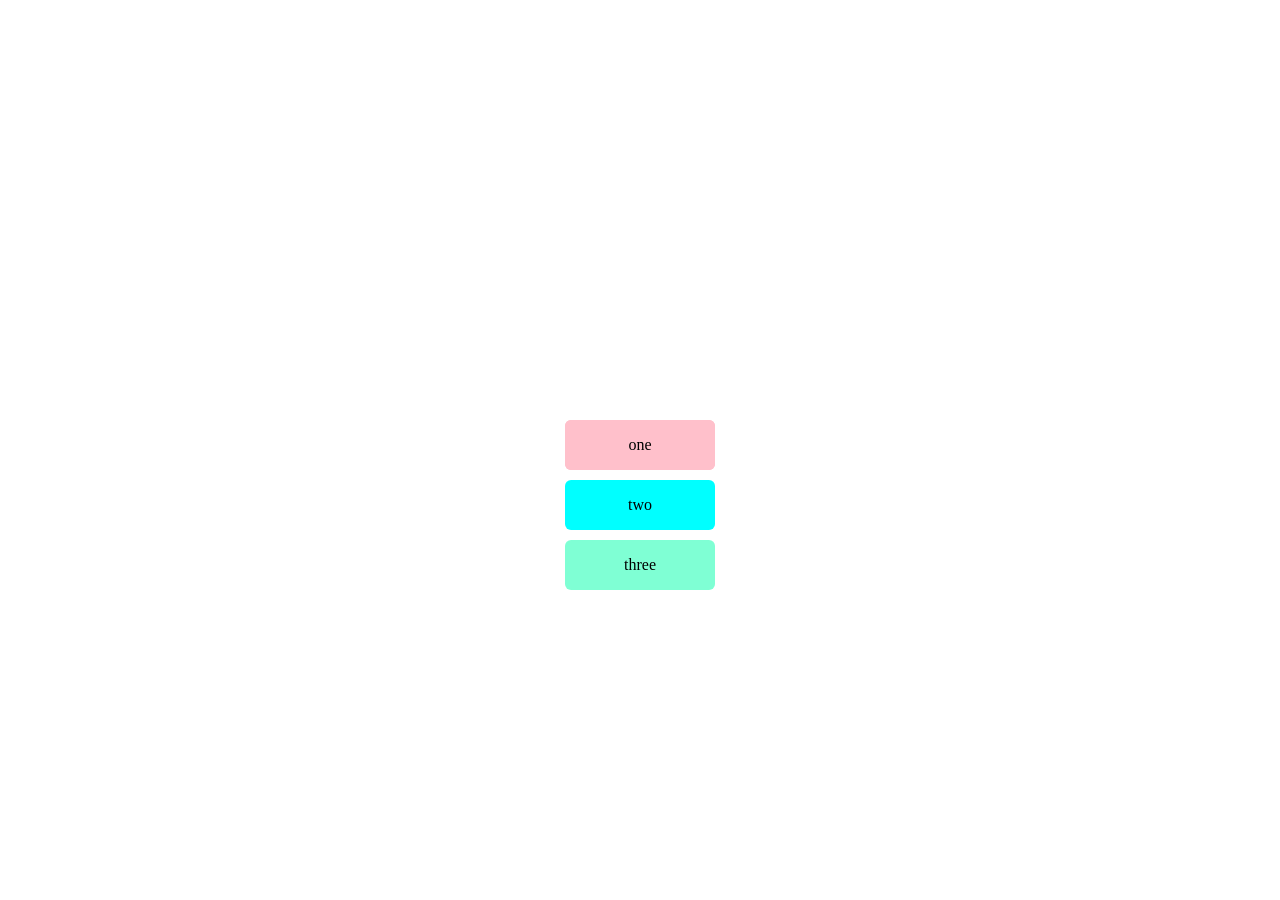
<file: css grid template areas 2/index.html>
<html>

    <head>
        <meta charset="UTF-8">
        <meta name="viewport" content="width=device-width, initial-scale=1.0">
        <title>Document</title>
        <link rel="stylesheet" href="style.css">
    </head>

    <body>

        <div class="grid-container">

            <div>one</div>
            <div>two</div>
            <div>three</div>

        </div>

    </body>

</html>
</file>
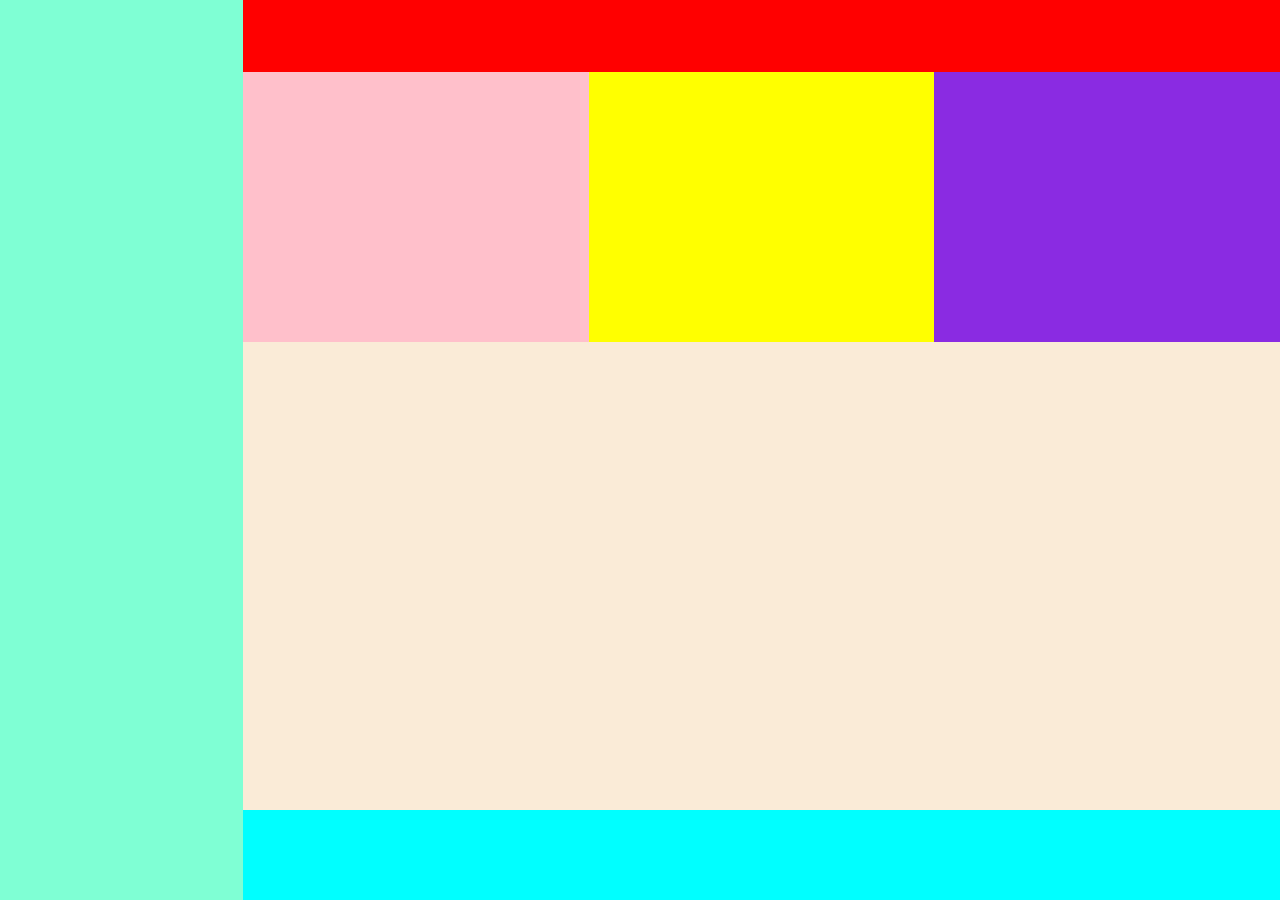
<file: css grid template areas/index.html>
<html lang="en">
<head>
    <meta charset="UTF-8">
    <meta name="viewport" content="width=device-width, initial-scale=1.0">
    <title>Document</title>
    <link rel="stylesheet" href="style.css">
</head>

<body>
    <aside></aside>
    <header></header>
    <section></section>
    <section></section>
    <section></section>
    <main></main>
    <footer></footer>
</body>
</html>
</file>
<file: css grid template areas 2/style.css>
body {
    display: flex;
    justify-content: center;
    align-items: center;
    
}

.grid-container #grid-container {
    display: grid;
    height: 100vh;
    grid-template-columns: 1fr;
    grid-template-rows: 100px 100px 100px;
    grid-template-areas: 
    "one"
    "two"
    "three";
}




div:nth-of-type(1) {
    grid-area: one;
    background-color: pink;
    height: 50px;
    width: 150px;
    
}

div:nth-of-type(2) {
    grid-area: two;
    background-color: aqua;
    height: 50px;
    width: 150px;
}

div:nth-of-type(3) {
    grid-area: three;
    background-color: aquamarine;
    height: 50px;
    width: 100%;
}

div {
    text-align: center;
    align-content: center;
    margin-bottom: 10px;
    border-radius: 6px;

}
</file>
<file: css grid template areas/style.css>
body {
    margin: 0;
    display: grid;
    grid-template-columns: auto 27% 27% 27%;
    grid-template-rows: 8% 30% auto 10%;
    grid-template-areas: 
        "sidebar header header header"
        "sidebar sect1 sect2 sect3"
        "sidebar main main main"
        "sidebar footer footer footer";
}

aside {
    grid-area: sidebar;
    background-color: aquamarine;
}

header {
    grid-area: header;
    background-color: red;
}

section:nth-of-type(1) {
    grid-area: sect1;
    background-color: pink;
}

section:nth-of-type(2) {
    grid-area: sect2;
    background-color: yellow;
}

section:nth-of-type(3) {
    grid-area: sect3;
    background-color: blueviolet;
}

main {
    grid-area: main;
    background-color: antiquewhite;
}

footer {
    grid-area: footer;
    background-color: aqua;
}

@media only screen and (max-width: 768px) {
    body {
    display: grid;
    grid-template-columns: 100%;
    grid-template-rows: 0.5fr 1fr 1fr 1fr 3fr 1fr;
    grid-template-areas:
        "header"
        "sect1"
        "sect2"
        "sect3"
        "main"
        "footer";   
    }


}
</file>
